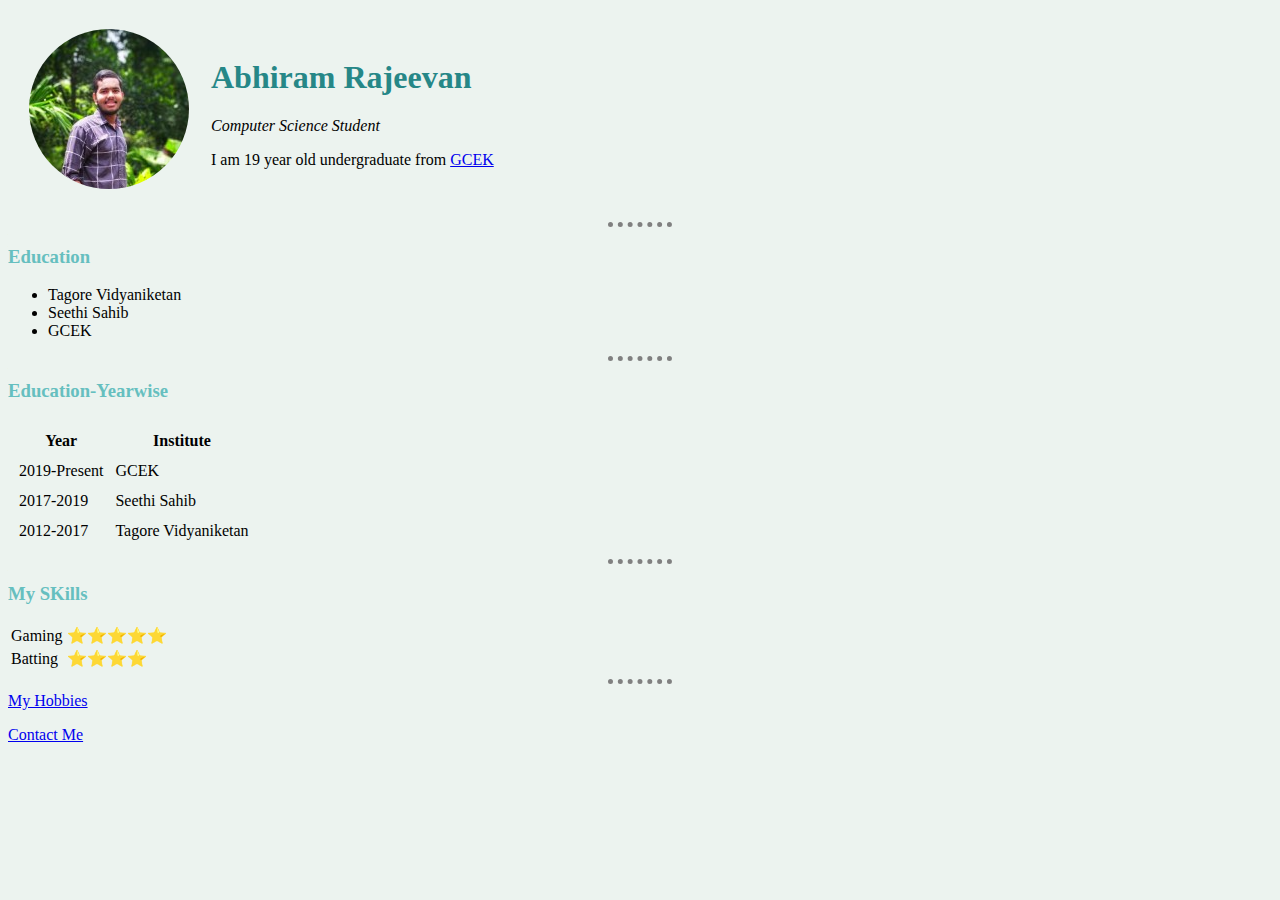
<file: index.html>
<!DOCTYPE html>
<html lang="en" dir="ltr">
<head>
  <meta charset="utf-8">
  <title>My Website</title>
  <link rel="stylesheet" href="css/style.css">
</head>

<body>
  <!--<img src="https://rb.gy/y1clk6" alt="My profile pic">-->
  <table cellspacing="20">
    <tr>
      <td><img src="images/Me.png" alt="My profile pic" </td>
      <td>
        <h1>Abhiram Rajeevan</h1>
        <p><em>Computer Science Student</em></p>
        <p>
          I am 19 year old undergraduate from <a href="https://www.gcek.ac.in/">GCEK</a>
        </p>
      </td>
    </tr>
  </table>

  <hr>
  <h3>Education</h3>
  <ul>
    <li>Tagore Vidyaniketan</li>
    <li>Seethi Sahib</li>
    <li>GCEK</li>
  </ul>
  <hr>
  <h3>Education-Yearwise</h3>
  <table cellspacing="10">
    <thead>
      <tr>
        <th>Year</th>
        <th>Institute</th>
      </tr>
    </thead>
    <tbody>
      <tr>
        <td>2019-Present</td>
        <td>GCEK</td>
      </tr>
      <tr>
        <td>2017-2019</td>
        <td>Seethi Sahib</td>
      </tr>
      <tr>
        <td>2012-2017</td>
        <td>Tagore Vidyaniketan</td>
      </tr>
    </tbody>
  </table>
  <hr>
  <h3>My SKills</h3>
  <table>
    <tr>
      <td>Gaming </td>
      <td>
        ⭐⭐⭐⭐⭐
      </td>
    </tr>
    <tr>
      <td>Batting </td>
      <td>⭐⭐⭐⭐</td>
    </tr>
  </table>
  <hr>
  <a href="hobbies.html">My Hobbies</a>
  <p><a href="contact.html">Contact Me</a></p>

</body>

</html>
</file>
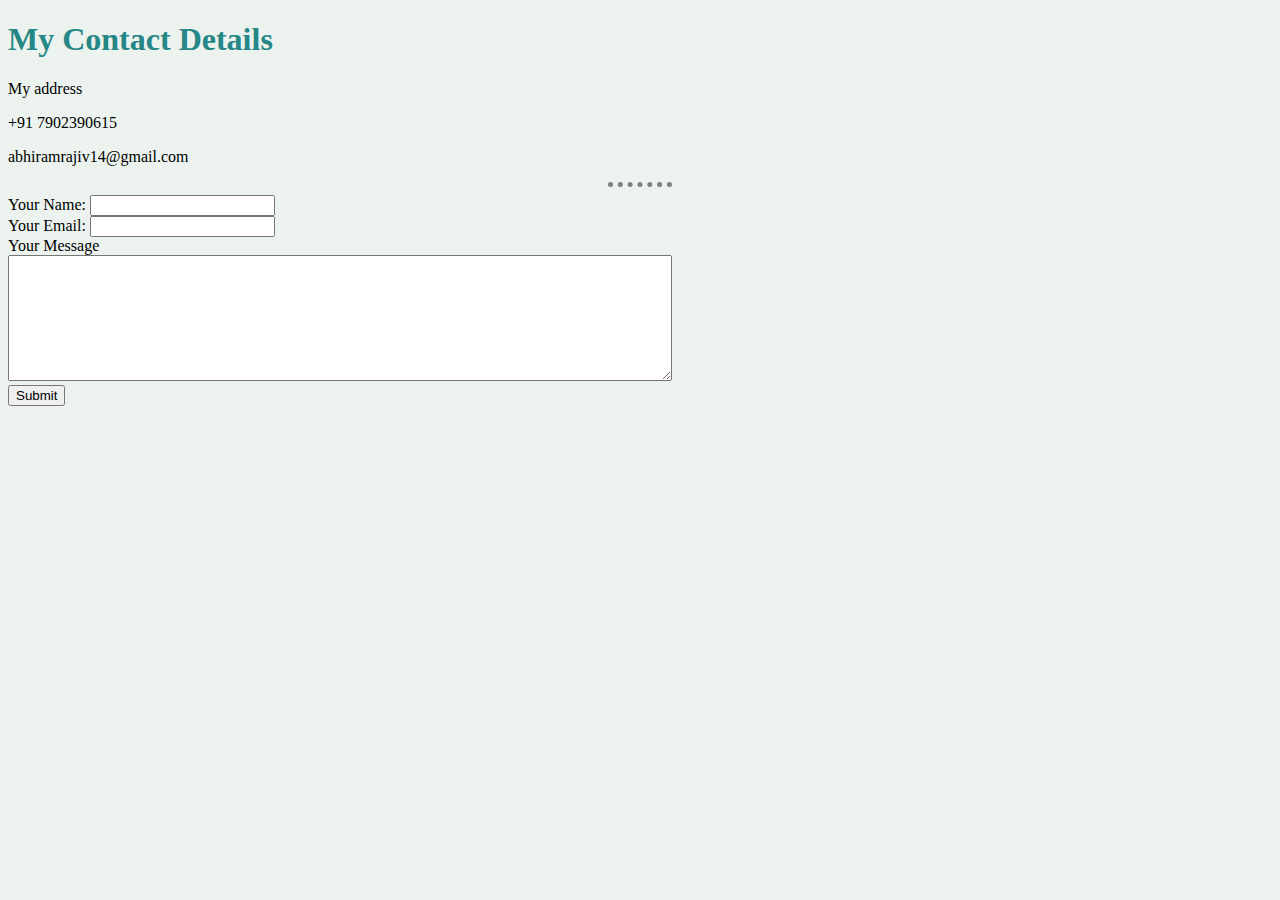
<file: contact.html>
<!DOCTYPE html>
<html lang="en" dir="ltr">
  <head>
    <meta charset="utf-8">
    <title>Contact Me</title>
    <link rel="stylesheet" href="css/style.css">
  </head>
  <body>
    <h1>My Contact Details</h1>
    <p>My address</p>
    <p>+91 7902390615</p>
    <p>abhiramrajiv14@gmail.com</p>
    <hr>
    <form class="" action="mailto:abhiramrajiv14@gmail.com" method="post" enctype="text/plain">
      <label>Your Name:</label>
      <input type="text" name="YourName" value=""><br>
      <label>Your Email:</label>
      <input type="email" name="YourEmail" value=""><br>
      <label>Your Message</label><br>
      <textarea name="YourMessage" rows="8" cols="80"></textarea><br>
      <input type="submit">

    </form>
  </body>
</html>
</file>
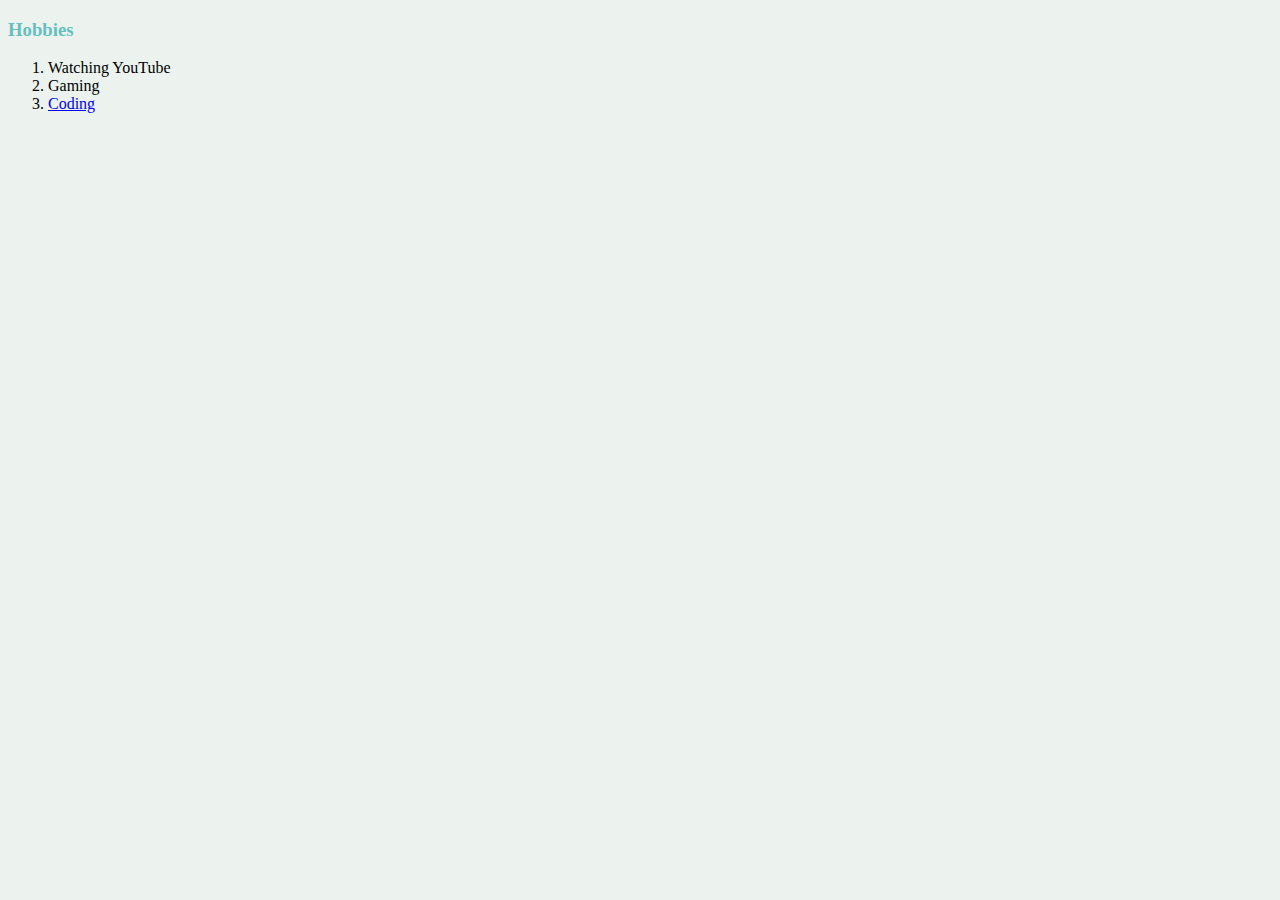
<file: hobbies.html>
<!DOCTYPE html>
<html lang="en" dir="ltr">
  <head>
    <meta charset="utf-8">
    <title>My Hobbies</title>
    <link rel="stylesheet" href="css/style.css">
  </head>
  <body>
    <h3>Hobbies</h3>
    <ol>
      <li>Watching YouTube</li>
      <li>Gaming</li>
      <li>
        <a href="https://www.codechef.com/users/abhiram_rajeev">Coding</a>
      </li>
    </ol>
  </body>
</html>
</file>
<file: css/style.css>
body{
  background-color: #ecf3ef;
}
hr{

  border-style: none;
  border-top-style: dotted;
  border-color: grey;
  border-width: 5px;
  width : 5%;
}
h1{
  color: #268787;
}
h3{
  color: #66BFBF;
}
</file>
